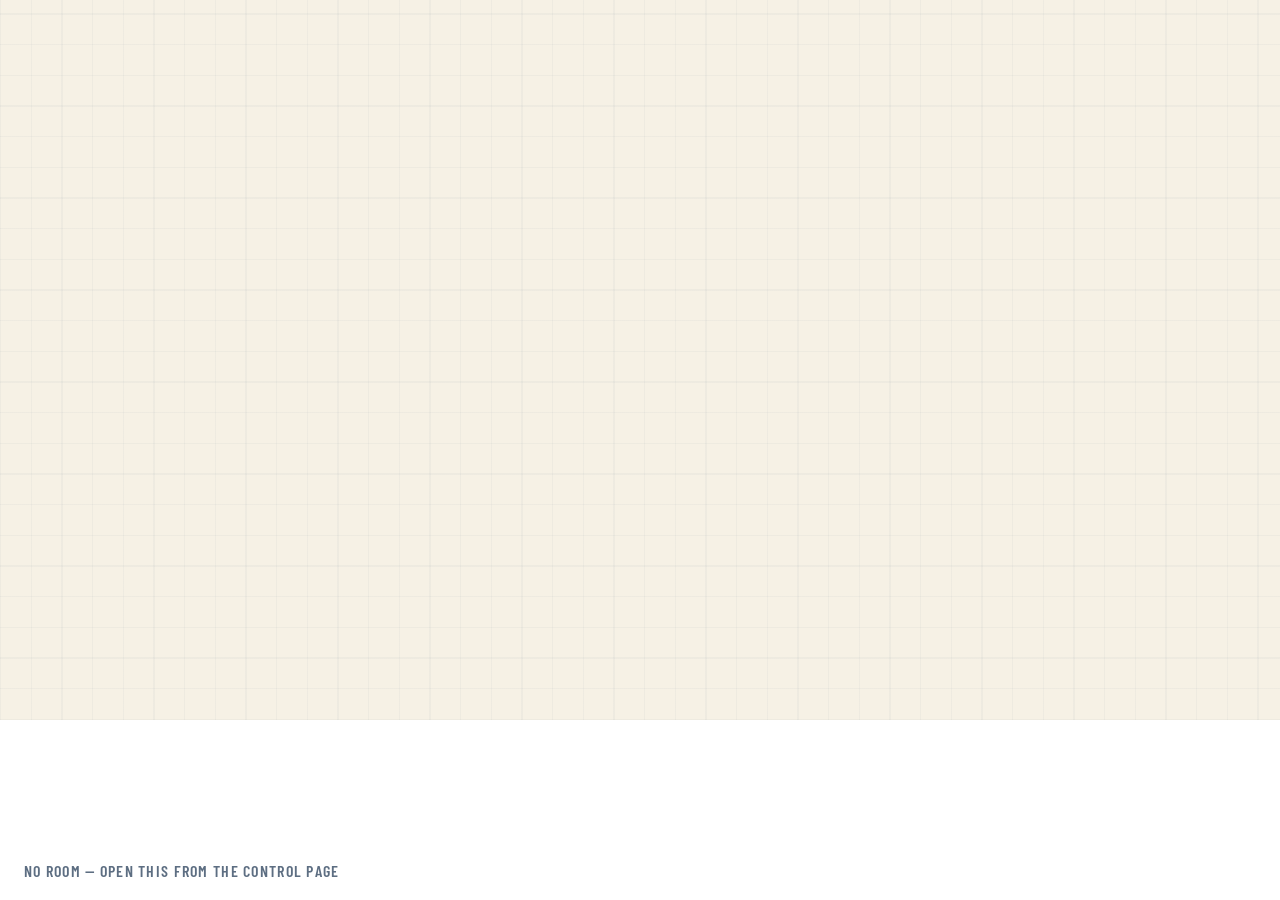
<file: display.html>
<!doctype html>
<html lang="en">
<head>
<meta charset="utf-8">
<meta name="viewport" content="width=device-width, initial-scale=1">
<title>Offseason Trade Tracker · Display</title>
<link rel="preconnect" href="https://fonts.googleapis.com">
<link href="https://fonts.googleapis.com/css2?family=Oswald:wght@500;600;700&family=Barlow+Condensed:ital,wght@0,500;0,600;0,700;1,500&display=swap" rel="stylesheet">
<link rel="stylesheet" href="tt.css">
<style>
  html, body { margin: 0; height: 100%; background: transparent; overflow: hidden; }
  #wait { position: fixed; left: 24px; bottom: 20px; font: 600 16px 'Barlow Condensed', sans-serif; color: #5d6e82; letter-spacing: .08em; }
</style>
</head>
<body>
<div id="app"></div>
<div id="wait"></div>
<script src="data.js"></script>
<script src="tt.js"></script>
<script>
'use strict';
// OBS Browser Source: display.html?room=<room>   (1920×1080)
//   &bg=clear  forces a transparent background regardless of the control setting
(() => {
  const params = new URLSearchParams(location.search);
  const ROOM = params.get('room') || '';
  const stage = TT.createStage(document.getElementById('app'));
  const fit = () => { stage.el.style.transform = `scale(${Math.min(innerWidth / 1920, innerHeight / 1080) || 1})`; };
  addEventListener('resize', fit); fit();

  // A Browser Source that isn't being rendered stops the animation clock; paint end states if it stalls.
  let t0 = document.timeline.currentTime;
  setInterval(() => { const t = document.timeline.currentTime; document.documentElement.classList.toggle('no-anim', t === t0); t0 = t; }, 1500);

  const wait = document.getElementById('wait');
  let S = { on: false, view: 'f1' }, lastSeq = 0;
  const draw = () => { if (params.get('bg') === 'clear') S.bg = 'clear'; stage.render(S); };
  function apply(s) {
    if (!s || s.app !== 'ott' || !(s.seq > lastSeq)) return;
    lastSeq = s.seq; S = s; wait.style.display = 'none'; draw();
  }
  if (!ROOM) wait.textContent = 'NO ROOM — OPEN THIS FROM THE CONTROL PAGE';
  else { wait.textContent = 'WAITING FOR CONTROL…'; TT.subscribe(TT.hubOf(params), ROOM, apply); }
  draw();
})();
</script>
</body>
</html>
</file>
<file: tt.css>
/* Offseason Trade Tracker — stage styles shared by the control preview + OBS display.
   Same Talkin' Baseball package as Savant Spotlight: cream paper, navy bar, gold rule, condensed type,
   square edges, hard offset shadows. */
:root {
  --navy: #173a5e; --navy-dk: #0f2742; --ink: #13294b; --paper: #f6f1e5; --paper2: #ece4d2; --card: #fbf8f0; --tan: #d9b77c;
  --gold: #e9b949; --gold-dk: #a8790a; --red: #c8102e; --green: #1d7f45; --slate: #5d6e82; --rule: rgba(19,41,75,.14);
  --head: 'Oswald', 'Arial Narrow', sans-serif; --cond: 'Barlow Condensed', 'Arial Narrow', sans-serif;
}
.stage { position: absolute; left: 0; top: 0; width: 1920px; height: 1080px; transform-origin: 0 0; overflow: hidden;
  font-family: var(--cond); color: var(--ink); }
.stage .backdrop { position: absolute; inset: 0; background-color: var(--paper);
  background-image: repeating-linear-gradient(0deg, rgba(23,58,94,.035) 0 2px, transparent 2px 46px),
    repeating-linear-gradient(90deg, rgba(23,58,94,.035) 0 2px, transparent 2px 46px); }
.stage.clear .backdrop { display: none; }

.panel { position: absolute; display: flex; flex-direction: column; gap: 16px; transition: opacity .45s, transform .55s cubic-bezier(.3,1.2,.5,1); }
.stage.off .panel { opacity: 0; transform: translateY(50px); }
.no-anim .panel, .no-anim .panel * { transition: none !important; animation: none !important; }

/* header bar */
.hd { flex: 0 0 auto; background: var(--navy); color: var(--paper); border-bottom: 6px solid var(--gold);
  box-shadow: 6px 6px 0 rgba(15,39,66,.25); padding: 16px 24px 14px; display: flex; align-items: center; gap: 18px; }
.hd .tx { flex: 1; min-width: 0; }
.hd .kick { font: 700 18px/1 var(--cond); letter-spacing: .14em; color: var(--gold); text-transform: uppercase; }
.hd .ttl { font: 700 58px/1.02 var(--head); text-transform: uppercase; margin-top: 8px; white-space: nowrap; overflow: hidden; text-overflow: ellipsis; }
.hd .ttl.long { font-size: 46px; }
.hd img { height: 84px; width: 84px; object-fit: contain; }
.hd .brand { font: 700 14px/1.1 var(--cond); letter-spacing: .14em; color: var(--tan); text-align: right; text-transform: uppercase; }
.bd { flex: 1; min-height: 0; position: relative; }
.vw.in { animation: rise .5s cubic-bezier(.3,1.2,.5,1) both; }
@keyframes rise { from { transform: translateY(26px); opacity: 0; } }
.box { background: var(--card); border: 3px solid var(--ink); box-shadow: 6px 6px 0 rgba(15,39,66,.2); }

/* fact */
.fact { height: 100%; display: grid; grid-template-rows: 1fr auto; gap: 16px; }
.fact .main { display: flex; flex-direction: column; justify-content: center; padding: 20px 46px; }
.fact .big { font: 700 250px/.9 var(--head); color: var(--navy); letter-spacing: -.01em; }
.fact .big small { font-size: .42em; color: var(--red); margin-left: 6px; }
.fact .lbl { font: 700 62px/1 var(--head); color: var(--red); text-transform: uppercase; margin-top: 14px; }
.fact .line { font: 500 34px/1.22 var(--cond); margin-top: 16px; max-width: 980px; }
.fact .strip { padding: 16px 22px; display: flex; gap: 14px; align-items: flex-end; justify-content: space-between; min-height: 150px; }

/* mini parts */
.mini { flex: 1; text-align: center; }
.mini b { display: block; font: 700 40px/1 var(--head); color: var(--navy); }
.mini i { display: block; margin: 8px auto 0; width: 70%; background: var(--navy); }
.mini.hot b { color: var(--red); } .mini.hot i { background: var(--red); }
.mini span { display: block; font: 600 20px/1 var(--cond); letter-spacing: .06em; margin-top: 8px; color: var(--slate); }
.split { flex: 1; }
.split .bar { display: flex; height: 64px; border: 3px solid var(--ink); }
.split .bar div { display: flex; align-items: center; padding: 0 16px; font: 700 30px var(--head); color: #fff; white-space: nowrap; }
.split .lg { display: flex; justify-content: space-between; font: 600 22px var(--cond); letter-spacing: .06em; margin-top: 8px; text-transform: uppercase; }
.logoRow { flex: 1; display: flex; justify-content: space-around; }
.logoRow div { text-align: center; }
.logoRow img { width: 76px; height: 76px; object-fit: contain; }
.logoRow b { display: block; font: 700 36px/1 var(--head); margin-top: 4px; }
.logoRow div:first-child b { color: var(--red); }
.faceRow { flex: 1; display: flex; justify-content: space-around; align-items: flex-end; }
.faceRow div { text-align: center; width: 132px; }
.faceRow .hs { width: 112px; height: 112px; margin: 0 auto; border-radius: 50%; overflow: hidden; background: var(--tc); border: 4px solid var(--ink); position: relative; }
.faceRow .hs img { position: absolute; left: 50%; bottom: -6px; height: 118%; transform: translateX(-50%); }
.faceRow span { display: block; font: 700 19px/1.05 var(--head); text-transform: uppercase; margin-top: 6px; }

/* trade rows */
.rows { display: flex; flex-direction: column; height: 100%; }
.tr { display: grid; grid-template-columns: 116px 132px 1fr; gap: 18px; align-items: center; padding: 12px 20px; border-top: 2px solid var(--rule); flex: 1; max-height: 112px; min-height: 0; }
.tr:first-child { border-top: 0; }
.tr .dt { font: 700 30px/1 var(--head); color: var(--navy); text-transform: uppercase; text-align: center; }
.tr .dt small { display: block; font: 600 18px var(--cond); color: var(--slate); letter-spacing: .08em; margin-top: 3px; }
.lg2 { display: flex; align-items: center; }
.lg2 img { width: 58px; height: 58px; object-fit: contain; background: #fff; border: 3px solid var(--ink); border-radius: 50%; padding: 5px; }
.lg2 img + img { margin-left: -14px; }
.tr .s { font: 500 27px/1.2 var(--cond); }
.tr .s b { font-weight: 700; }
.moreN { padding: 10px 20px; font: 600 22px var(--cond); color: var(--slate); letter-spacing: .06em; text-transform: uppercase; border-top: 2px solid var(--rule); }

/* bars */
.hbars { padding: 26px 34px; height: 100%; display: flex; flex-direction: column; justify-content: center; gap: 18px; }
.hb { display: grid; grid-template-columns: 150px 1fr 90px; align-items: center; gap: 18px; font: 700 34px/1 var(--head); }
.hb .t { height: 62px; background: var(--paper2); position: relative; }
.hb .t i { position: absolute; inset: 0 auto 0 0; background: var(--navy); transition: width .7s cubic-bezier(.2,.8,.2,1); }
.hb.hot { color: var(--red); } .hb.hot .t i { background: var(--red); }
.hb .v { text-align: right; }
.note { font: 500 25px/1.25 var(--cond); color: var(--slate); }
.vbars { display: flex; align-items: flex-end; gap: 22px; padding: 0 10px; border-bottom: 4px solid var(--ink); }
.vb { flex: 1; display: flex; flex-direction: column; align-items: center; justify-content: flex-end; height: 100%; }
.vb b { font: 700 44px/1 var(--head); color: var(--navy); margin-bottom: 8px; }
.vb i { display: block; width: 100%; max-width: 128px; background: var(--navy); position: relative; }
.vb i u { position: absolute; left: 0; right: 0; bottom: 0; background: var(--gold); }
.vb.hot b { color: var(--red); }
.vb.hot i { background: repeating-linear-gradient(45deg, var(--red) 0 10px, #e48b98 10px 20px); }
.vlab { display: flex; gap: 22px; padding: 10px 10px 0; }
.vlab span { flex: 1; text-align: center; font: 700 28px/1 var(--head); text-transform: uppercase; }
.vlab small { display: block; font: 600 18px var(--cond); color: var(--slate); letter-spacing: .06em; margin-top: 4px; }
.key { display: flex; gap: 26px; font: 600 22px var(--cond); letter-spacing: .06em; text-transform: uppercase; }
.key i { display: inline-block; width: 20px; height: 20px; margin-right: 8px; vertical-align: -3px; }
.callout { background: var(--navy); color: var(--paper); border-left: 10px solid var(--gold); padding: 16px 22px; font: 500 26px/1.25 var(--cond); }
.callout b { color: var(--gold); font: 700 28px var(--head); text-transform: uppercase; display: block; margin-bottom: 4px; }

/* teams ranking */
.tgrid { display: grid; grid-template-columns: 1fr 1fr; grid-auto-flow: column; grid-template-rows: repeat(15, 1fr); gap: 0 40px; padding: 16px 26px; height: 100%; }
.trow { display: grid; grid-template-columns: 34px 44px 178px 1fr 50px; align-items: center; gap: 10px; font: 700 25px/1 var(--head); text-transform: uppercase; }
.trow .rk { color: var(--slate); font-size: 20px; text-align: right; }
.trow img { width: 40px; height: 40px; object-fit: contain; }
.trow .t { height: 22px; background: var(--paper2); }
.trow .t i { display: block; height: 100%; background: var(--navy); }
.trow.top { color: var(--red); } .trow.top .t i { background: var(--red); }
.trow .v { text-align: right; }

/* big money */
.mgrid { display: grid; grid-template-columns: repeat(4, 1fr); grid-template-rows: 1fr 1fr; gap: 22px; height: 100%; }
.mcard { display: flex; flex-direction: column; overflow: hidden; }
.mcard .ph { position: relative; flex: 1; min-height: 0; background: var(--tc); border-bottom: 5px solid var(--gold); overflow: hidden; }
.mcard .ph img.hs { position: absolute; left: 50%; bottom: -6px; height: 112%; transform: translateX(-50%); }
.mcard .ph .lgs { position: absolute; left: 10px; top: 10px; display: flex; gap: 4px; align-items: center; color: #fff; font: 700 24px var(--head); }
.mcard .ph .lgs img { width: 46px; height: 46px; object-fit: contain; background: rgba(255,255,255,.92); border-radius: 50%; padding: 4px; }
.mcard .nf { padding: 10px 12px 12px; }
.mcard .nm { font: 700 28px/1 var(--head); text-transform: uppercase; white-space: nowrap; overflow: hidden; text-overflow: ellipsis; }
.mcard .aav { font: 700 34px/1 var(--head); color: var(--red); margin-top: 6px; }
.mcard .aav small { font: 600 18px var(--cond); color: var(--slate); letter-spacing: .06em; margin-left: 4px; }
.mcard .dt { font: 600 18px var(--cond); color: var(--slate); letter-spacing: .08em; text-transform: uppercase; margin-top: 4px; }
.mgrid .sum { display: flex; flex-direction: column; justify-content: center; padding: 18px; background: var(--navy); color: var(--paper); border: 3px solid var(--ink); }
.mgrid .sum b { font: 700 110px/1 var(--head); color: var(--gold); }
.mgrid .sum span { font: 600 26px/1.15 var(--cond); }

/* trade card */
.tc { height: 100%; display: flex; flex-direction: column; gap: 16px; }
.sides { flex: 1; min-height: 0; display: flex; gap: 20px; }
.side { flex: 1; min-width: 0; display: flex; flex-direction: column; }
.side .sh { background: var(--tc); color: #fff; display: flex; align-items: center; gap: 14px; padding: 12px 16px; border-bottom: 5px solid var(--gold); }
.side .sh img { width: 72px; height: 72px; object-fit: contain; }
.side .sh span { font: 700 40px/1 var(--head); text-transform: uppercase; }
.side .sh small { display: block; font: 700 17px var(--cond); letter-spacing: .14em; color: var(--gold); margin-bottom: 4px; }
.side .ls { flex: 1; display: flex; flex-direction: column; justify-content: flex-start; padding: 6px 0; overflow: hidden; }
.pl { display: grid; grid-template-columns: 104px 1fr; gap: 16px; align-items: center; padding: 10px 16px; border-top: 2px solid var(--rule); }
.pl:first-child { border-top: 0; }
.pl .hs { width: 100px; height: 100px; border-radius: 50%; overflow: hidden; background: var(--tc); border: 4px solid var(--ink); position: relative; }
.pl .hs img { position: absolute; left: 50%; bottom: -6px; height: 118%; transform: translateX(-50%); }
.pl .ps { font: 700 20px var(--cond); letter-spacing: .1em; color: var(--slate); }
.pl .nm { font: 700 38px/1.02 var(--head); text-transform: uppercase; }
.pl .nm.long { font-size: 31px; }
.pl .tg { margin-top: 6px; display: flex; gap: 8px; flex-wrap: wrap; }
.side.n3 .pl { grid-template-columns: 76px 1fr; gap: 12px; padding: 8px 12px; }
.side.n3 .pl .hs { width: 74px; height: 74px; }
.side.n3 .pl .nm { font-size: 28px; } .side.n3 .sh span { font-size: 30px; }
.side.dense .pl { padding: 6px 16px; grid-template-columns: 72px 1fr; }
.side.dense .pl .hs { width: 70px; height: 70px; }
.side.dense .pl .nm { font-size: 29px; }
.chip { font: 700 17px/1 var(--cond); letter-spacing: .08em; text-transform: uppercase; padding: 5px 8px 4px; border: 2px solid currentColor; }
.chip.mlb { color: var(--green); }
.chip.f40 { color: var(--navy); }
.chip.aav { color: #fff; background: var(--red); border-color: var(--red); }
.xtra { display: flex; align-items: center; gap: 12px; padding: 16px; font: 700 32px var(--head); text-transform: uppercase; color: var(--slate); border-top: 2px solid var(--rule); }
.xtra:first-child { border-top: 0; }
.xtra i { font-style: normal; width: 100px; height: 64px; display: grid; place-items: center; background: var(--paper2); border: 3px dashed var(--slate); font-size: 30px; }
.side.n3 .xtra i { width: 74px; }
.desc { padding: 14px 20px; font: 500 26px/1.25 var(--cond); }

/* team card */
.tm { height: 100%; display: grid; grid-template-columns: 330px 1fr; grid-template-rows: 1fr auto; gap: 18px; }
.tm .id { grid-row: 1 / 3; background: var(--tc); color: #fff; display: flex; flex-direction: column; align-items: center; justify-content: center; text-align: center; padding: 20px; border: 3px solid var(--ink); box-shadow: 6px 6px 0 rgba(15,39,66,.2); }
.tm .id img { width: 190px; height: 190px; object-fit: contain; }
.tm .id b { font: 700 150px/1 var(--head); margin-top: 16px; color: var(--gold); }
.tm .id span { font: 600 28px/1.1 var(--cond); letter-spacing: .06em; text-transform: uppercase; }
.tm .id .rk { margin-top: 16px; background: var(--gold); color: var(--ink); font: 700 30px var(--head); padding: 6px 14px; }
.tm .ch { padding: 16px 20px 12px; display: flex; flex-direction: column; }
.tm .ch h4, .tm .pt h4 { margin: 0 0 8px; font: 700 20px var(--cond); letter-spacing: .14em; color: var(--slate); text-transform: uppercase; }
.tm .ch .vbars { flex: 1; min-height: 0; gap: 14px; }
.tm .ch .vb b { font-size: 34px; }
.tm .ch .vlab span { font-size: 22px; }
.tm .pt { padding: 14px 20px; }
.tm .pt .pp { display: flex; gap: 26px; }
.tm .pt .pp div { display: flex; align-items: center; gap: 10px; font: 700 28px var(--head); text-transform: uppercase; }
.tm .pt .pp img { width: 52px; height: 52px; object-fit: contain; }
.tm .pt .pp small { font: 600 22px var(--cond); color: var(--slate); }
.tm .pt .last { margin-top: 12px; font: 500 23px/1.25 var(--cond); }
.tm .pt .last div { white-space: nowrap; overflow: hidden; text-overflow: ellipsis; }
.tm .pt .last b { font: 700 22px var(--head); color: var(--navy); margin-right: 8px; }

.empty { height: 100%; display: grid; place-items: center; font: 700 44px var(--head); color: #a3acb6; text-transform: uppercase; text-align: center; }
.side.n3.dense .pl { padding: 4px 10px; grid-template-columns: 58px 1fr; }
.side.n3.dense .pl .hs { width: 56px; height: 56px; }
.side.n3.dense .pl .nm { font-size: 24px; }
.side.n3.dense .pl .tg { margin-top: 3px; }
.side.n3.dense .chip { font-size: 14px; padding: 3px 6px 2px; }
</file>
